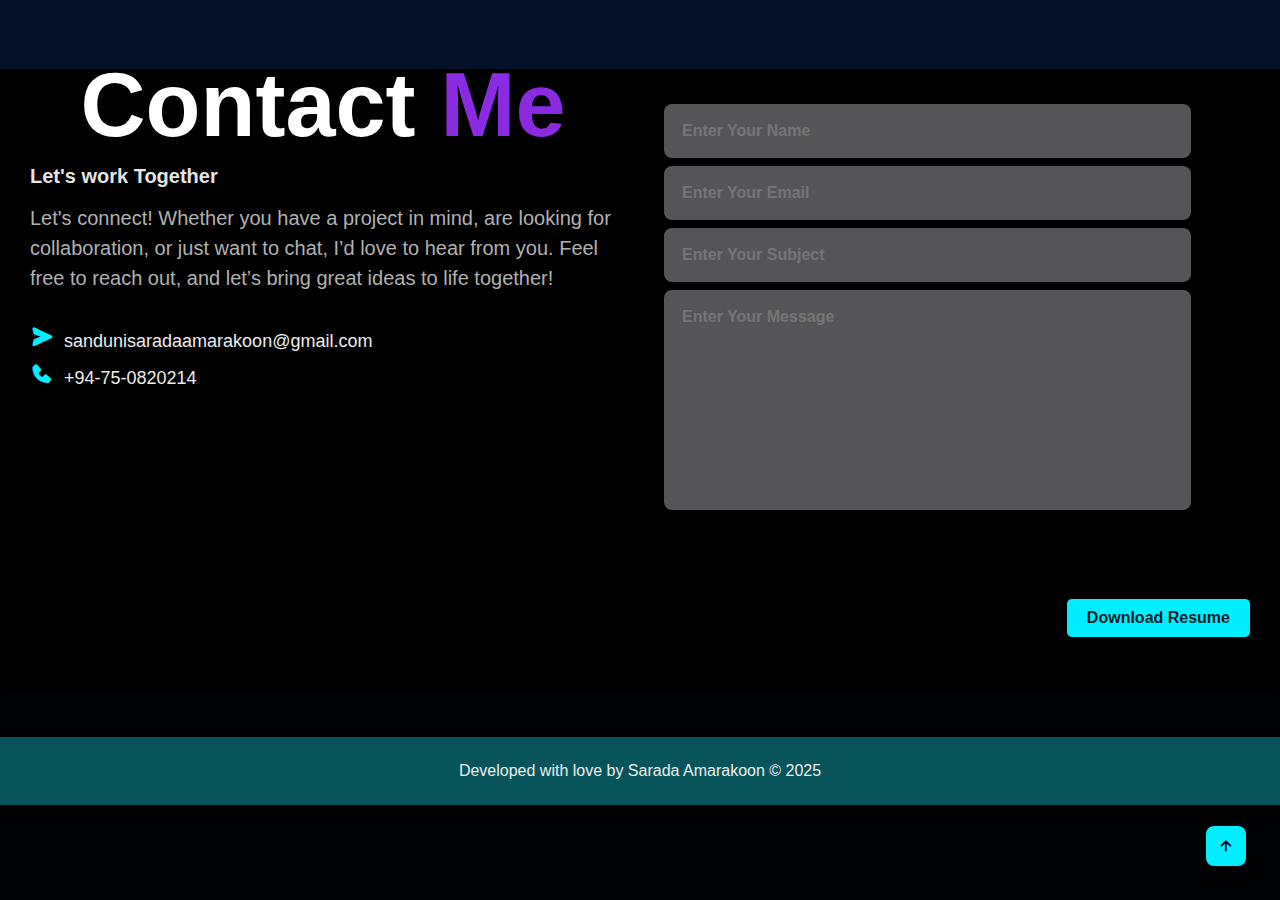
<file: resume.html>
<!DOCTYPE html>
<html lang="en">
<head>
    <meta charset="UTF-8">
    <meta name="viewport" content="width=device-width, initial-scale=1.0">
    <title>Resume</title>
    <link rel="stylesheet" href="styles.css">
    <link href='https://unpkg.com/boxicons@2.1.4/css/boxicons.min.css' rel='stylesheet'>
</head>
<body>
    <header class="header">
        <a href="#" class="logo">Portfolio</a>
        <nav class="navbar">
            <a href="index.html" style="--i:1">Home</a>
            <a href="projects.html" style="--i:2">Projects</a>
            <a href="resume.html" style="--i:3" class="active">Resume</a>
        </nav>
    </header>

    <section class="contact" id="contact">
        <div class="contact-text">
            <h2> Contact <span> Me</span></h2>
            <h4>Let's work Together</h4>
            <p>Let's connect! Whether you have a project in mind, are looking for collaboration, or just want to chat, I’d love to hear from you. Feel free to reach out, and let’s bring great ideas to life together!</p>
                <div class="contact-list">
                    <li><i class='bx bxs-send'></i>sandunisaradaamarakoon@gmail.com</li>
                    <li><i class='bx bxs-phone'></i>+94-75-0820214</li>
                </div>
                <div class="contact-icons">
                    <a href="#"><i class= 'bx bxl-facebook-circle'></i></a>
                    <a href="#"><i class= 'bx bxl-twitter'></i></a>
                    <a href="#"><i class= 'bx bxl-instagram'></i></a>
                    <a href="#"><i class= 'bx bxl-linkedin'></i></a>
                </div>
        </div>

        <div class="contact-form">
            <form action="">
                <input type="" placeholder="Enter Your Name" required>
                <input type="email" placeholder="Enter Your Email" required>

                <input type="" placeholder="Enter Your Subject">
                <textarea name="" id="" cols="40" rows="10" placeholder="Enter Your Message" required></textarea>
                <input type="submit" value="Submit" class="send">
            </form>
            <div class="resume-button-container">
                <a href="assets/resume.pdf" download class="btn">Download Resume</a>
            </div>
        </div>
    </section>
    <div class="last-text">
        <p>Developed with love by Sarada Amarakoon © 2025</p>
    </div>
    <a href="#"class="top"><i class='bx bx-up-arrow-alt'></i></a>
    <script src = "main.js"></script>
</body>
</html>
</file>
<file: styles.css>
* {
    margin: 0;
    padding: 0;
    box-sizing: border-box;
    scroll-behavior: smooth;
    font-family: 'Poppins', sans-serif;
}

body {
    color: #ededed;
    background-color: #000102;
}

.header {
    position: fixed;
    inset-block-start: 0;
    inset-inline-start: 0;
    inline-size: 100%;
    padding: 20px 10%;
    background: #051129;
    display: flex;
    justify-content: space-between;
    align-items: center;
    z-index: 100;
}

.logo {
    position: relative;
    font-size: 25px;
    color: #fff;
    text-decoration: none;
    font-weight: 600;
    cursor: default;
    opacity: 0;
    animation: slideRight 1s ease forwards;
}

.navbar a {
    display: inline-block;
    font-size: 25px;
    color: #f1ecf3;
    text-decoration: none;
    font-weight: 500;
    margin-inline-start: 35px;
    transition: .3s;
    opacity: 0;
    animation: slideTop .5s ease forwards;
    animation-delay: calc(.2s * var(--i));
}

.navbar a:hover {
    color: rgb(8, 41, 43);
}

.home {
    position: relative;
    inline-size: 100%;
    block-size: 100vh;
    background-size: cover;
    background-position: center;
    display: flex;
    align-items: center;
    padding: 70px 10% 0;
}

.home-content {
    max-width: 600px;
}

.home-img {
    float: right;
    width: 400px;
    height: 400px;
    border-radius: 50%;
    overflow: hidden;
    margin-left: 20px;
}

.home-img img {
    max-width: 100%; /* Ensure the image is responsive */
    height: auto; /* Maintain aspect ratio */
}

.clearfix::after {
        content: "";
        clear: both;
        display: table;
    }


.home-img img {
    width: 100%;
    height: 100%;
    object-fit: cover;
}

.home-content h3 {
    color: #fff;
    font-size: 32px;
    font-weight: 700;
    opacity: 0;
    animation: slideBottom 1s ease forwards;
    animation-delay: 0.7s;
}

.home-content h3:nth-of-type(2) {
    margin-bottom: 30px;
    animation: slideTop 1s ease forwards;
    animation-delay: .7s;
}

.home-content h3 span {
    color: rgb(138, 43, 226);
}

.home-content h1 {
    color: #fff;
    font-size: 56px;
    font-weight: 700;
    margin: -3px 0;
    opacity: 0;
    animation: slideRight 1s ease forwards;
    animation-delay: 1s;
}

.home-content p {
    color: #fff;
    font-size: 20px;
    opacity: 0;
    animation: slideLeft 1s ease forwards;
    animation-delay: 1s;
}

.home-sci i {
    display: inline-flex;
    justify-content: center;
    align-items: center;
    width: 50px;
    height: 50px;
    background: transparent;
    border: 2px solid #0ef;
    border-radius: 50%;
    font-size: 20px;
    color: #0ef;
    text-decoration: none;
    margin: 30px 15px 30px 0;
    transition: .5s ease;
    opacity: 0;
    animation: slideLeft 1s ease forwards;
    animation-delay: calc(.2s * var(--i));
}

.home-sci i:hover {
    background: #0ef;
    color: #000;
    box-shadow: 0 0 20px #0ef;
}

.btn-box {
    display: inline-block;
    padding: 12px 28px;
    background: #0ef;
    border-radius: 40px;
    font-size: 16px;
    color: #081b29;
    letter-spacing: 1px;
    text-decoration: none;
    font-weight: 600;
    opacity: 0;
    animation: slideTop 1s ease forwards;
    animation-delay: 2s;
    box-shadow: 0 0 5px #0ef,
                0 0 25px #0ef;
}

.btn-box:hover {
    box-shadow: 0 0 5px cyan,
                0 0 25px cyan,
                0 0 50px cyan,
                0 0 100px cyan,
                0 0 200px cyan;
}

.about {
    display: grid;
    grid-template-columns: repeat(2, 1fr);
    align-items: center;
    gap: 1.5rem;
}

.about-img img {
    padding-bottom: 20%;
    max-width: 630px;
    height: auto;
    width: 100%;
    border-radius: 8px;
}

.about-text h2 {
    font-size: 60px;
}

.about-text h2 span {
    color: rgb(138, 43, 226);
}

@keyframes fadeInSlideUp {
    0% {
        opacity: 0;
        transform: translateY(20px);
    }
    100% {
        opacity: 1;
        transform: translateY(0);
    }
}

.animated-text {
    animation: fadeInSlideUp 1.5s ease-out forwards;
}

.about-text h4 {
    font-size: 29px;
    font-weight: 600;
    color: #fff;
    line-height: 1.7;
    margin: 15px 0 30px;
}

.about-text p {
    color: aliceblue;
    font-size: 20px;
    line-height: 1.4;
    margin-bottom: 4rem;
}

#services {
    color: aliceblue;
    font-size: 20px;
    line-height: 1.4;
    margin-bottom: 4rem;
}

.sub-title {
    text-align: center;
    font-size: 60px;
    padding-bottom: 70px;
    padding-top: 30px;
}

.sub-title span {
    color: rgb(138, 43, 226);
}

.container {
    padding: 90px;
}

.services-list {
    display: grid;
    grid-template-columns: repeat(auto-fit, minmax(259px, 1fr));
    grid-gap: 40px;
    margin-top: 50px;
}

.services-list div {
    background-color: transparent;
    padding: 40px;
    font-size: 13px;
    font-weight: 13px;
    border-right: 13px;
    border-radius: 20px;
    transition: background 0.5s, transform 0.5s;
    box-shadow: 1px 1px 20px #012290f7,
                1px 1px 40px #012290f7;
}

.services-list div i {
    font-size: 50px;
    margin-bottom: 30px;
}

.services-list div h2 {
    font-size: 30px;
    font-weight: 500;
    margin-bottom: 15px;
}

.services-list div a {
    text-decoration: none;
    color: #000000;
    font-size: 12px;
    margin-top: 20px;
    display: inline-block;
}

.read {
    display: inline-block;
    padding: 12px 28px;
    background: #0ef;
    border-radius: 40px;
    font-size: 16px;
    color: #081b29;
    letter-spacing: 1px;
    text-decoration: none;
    font-weight: 600;
    opacity: 0;
    animation: slideTop 1s ease forwards;
    animation-delay: 2s;
    box-shadow: 0 0 5px #0ef,
                0 0 25px #0ef;
}

.read:hover {
    box-shadow: 0 0 5px cyan,
                0 0 25px cyan,
                0 0 50px cyan,
                0 0 100px cyan,
                0 0 200px cyan;
}

.services-list div:hover {
    transform: translateY(-10px);
}

section {
    display: flex;
    flex-wrap: wrap;
}

.container1 {
    width: 600px;
    height: 500px;
    padding: 75px 90px;
    margin-left: 120px;
}

.heading1 {
    text-align: center;
    text-decoration: underline;
    text-underline-offset: 10px;
    text-decoration-thickness: 5px;
    margin-bottom: 50px;
}

.bar {
    font-size: 23px;
}

.Technical-bars .bar {
    margin: 40px 0;
}

.Technical-bars .bar:first-child {
    margin-top: 0;
}

.Technical-bars .bar:last-child {
    margin-bottom: 0;
}

.Technical-bars .bar .info {
    margin-bottom: 5px;
}

.Technical-bars .bar .info span {
    font-size: 17px;
    font-weight: 500;
    animation: showText 0.5s 1s linear forwards;
    opacity: 0;
}

.Technical-bars .bar .progress-line {
    position: relative;
    border-radius: 10px;
    width: 100%;
    height: 5px;
    background-color: #000;
    animation: animate 1s cubic-bezier(1, 0, 0.5, 1) forwards;
    transform: scaleX(0);
    transform-origin: left;
}

@keyframes animate {
    100% {
        transform: scaleX(1);
    }
}

.Technical-bars .bar .progress-line span {
    height: 100%;
    background-color: #0ef;
    position: absolute;
    border-radius: 10px;
    animation: animate 1s 1s cubic-bezier(1, 0, 0.5, 1) forwards;
    transform: scaleX(0);
    transform-origin: left;
}

.progress-line.html span {
    width: 90%;
}

.progress-line.css span {
    width: 80%;
}

.progress-line.JavaScript span {
    width: 85%;
}

.progress-line.python span {
    width: 80%;
}

.progress-line span::after {
    position: absolute;
    padding: 1px 8px;
    background-color: #000;
    color: #fff;
    font-size: 12px;
    border-radius: 3px;
    top: -28px;
    right: -20px;
    animation: showText 0.5s 1.5s linear forwards;
    opacity: 0;
}

.progress-line.html span::after {
    content: "90%";
}

.progress-line.css span::after {
    content: "60%";
}

.progress-line.JavaScript span::after {
    content: "85%";
}

.progress-line.python span::after {
    content: "50%";
}

.progress-line span::before {
    content: "";
    position: absolute;
    width: 0;
    height: 0;
    border: 7px solid transparent;
    border-bottom-width: 0px;
    border-right-width: 0px;
    border-top-color: #000;
    top: -10px;
    right: 0;
    animation: showText 0.5s 1.5s linear forwards;
    opacity: 0;
}

@keyframes showText {
    100% {
        opacity: 1;
    }
}

.radial-bars {
    width: 100%;
    display: flex;
    flex-wrap: wrap;
    justify-content: space-evenly;
    align-items: flex-start;
}

.radial-bars .radial-bar {
    width: 50%;
    height: 170px;
    margin-bottom: 10px;
    position: relative;
}

.radial-bars .radial-bar svg {
    position: absolute;
    top: 50%;
    left: 50%;
    transform: translate(-50%, -50%) rotate(-90deg);
    width: 120px;
    height: 160px;
}

.radial-bars .radial-bar .progress-bar {
    stroke-width: 10;
    stop-color: black;
    fill: transparent;
    stroke-dasharray: 502;
    stroke-dashoffset: 502;
    stroke-linecap: round;
    animation: animate-bar 1s linear forwards;
}

@keyframes animate-bar {
    100% {
        stroke-dashoffset: -1;
    }
}

.path {
    stroke-width: 10;
    stroke: #0ef;
    fill: transparent;
    stroke-dasharray: 502;
    stroke-dashoffset: 502;
    stroke-linecap: round;
}

.path-1 {
    animation: animate-path1 1s 1s linear forwards;
}

.path-2 {
    animation: animate-path2 1s 1s linear forwards;
}

.path-3 {
    animation: animate-path3 1s 1s linear forwards;
}

.path-4 {
    animation: animate-path4 1s 1s linear forwards;
}

@keyframes animate-path1 {
    100% {
        stroke-dashoffset: 50;
    }
}

@keyframes animate-path2 {
    100% {
        stroke-dashoffset: 175;
    }
}

@keyframes animate-path3 {
    100% {
        stroke-dashoffset: 125;
    }
}

@keyframes animate-path4 {
    100% {
        stroke-dashoffset: 75;
    }
}

.radial-bar .percentage {
    position: absolute;
    top: 50%;
    left: 50%;
    transform: translate(-50%, -50%);
    font-size: 17px;
    font-weight: 500;
    animation: showText 0.5s 1s linear forwards;
    opacity: 0;
}

.radial-bar .text {
    width: 100%;
    position: absolute;
    text-align: center;
    left: 50%;
    bottom: -5px;
    transform: translateX(-50px);
    font-size: 17px;
    font-weight: 500;
    animation: showText 0.5s 1s linear forwards;
    opacity: 0;
}

.main-text {
    padding-top: 50px; 
    margin-top: 40px;
}

.main-text h2 {
    font-size: 60px;
    line-height: 1;
    text-align: center;
}

.main-text h2 span {
    color: rgb(138, 43, 226);
}

.portfolio-content {
    display: grid;
    grid-template-columns: repeat(auto-fit, minmax(359px, auto));
}

.row {
    position: relative;
    overflow: hidden;
    border-radius: 8px;
    cursor: pointer;
    display: flex; 
    justify-content: center; 
    align-items: center; 
}

.row img {
    width: 75%;
    border-radius: 8px;
    display: block;
    transition: transform 0.5s;
}

.layer {
    width: 100%;
    height: 0;
    background: linear-gradient(rgba(0, 0, 0, 0.1), #0ef);
    position: absolute;
    border-radius: 8px;
    left: 0;
    bottom: 0;
    overflow: hidden;
    display: flex;
    flex-direction: column;
    align-items: center;
    justify-content: center;
    text-align: center;
    padding: 0 40px;
    transition: height 0.5s;
}

.layer h5 {
    color: #000;
    font-size: 20px;
    font-weight: 600;
    margin-bottom: 15px;
}

.layer p {
    color: #000;
    font-size: 1rem;
    line-height: 1.8;
}

.layer i {
    color: #ff004f;
    margin-top: 20px;
    font-size: 20px;
    background: #fff;
    width: 60px;
    height: 60px;
    display: flex;
    align-items: center;
    justify-content: center;
    border-radius: 50%;
}

.row:hover img {
    transform: scale(1.1);
}

.row:hover .layer {
    height: 100%;
}

.contact {
    display: grid;
    grid-template-columns: repeat(2, 1fr);
    align-items: first baseline;
    gap: 3rem;
    padding: 30px;
    margin: 20px auto;
    background: #000000;
    border-radius: 10px;
    box-shadow: 0 0 20px rgba(0, 0, 0, 0.5);
}

.contact-text h2 {
    font-size: 90px;
    line-height: 1;
    text-align: center;
    color: #fff;
}

.contact-text h2 span {
    color: rgb(138, 43, 226);
}

.contact-text h4 {
    margin: 15px 0;
    color: rgb(228, 228, 228);
    font-size: 20px;
    font-weight: 600;
}

.contact-text p {
    color: rgb(177, 177, 177);
    font-size: 20px;
    line-height: 30px;
    margin-bottom: 2rem;
}

.contact-list {
    margin-bottom: 3rem;
}

.contact-list li {
    margin-bottom: 10px;
    display: block;
}

.contact-list li {
    margin-bottom: 10px;
    display: block;
    font-size: 18px;
}

.contact-list i {
    display: inline-block;
    color: #0ef;
    font-size: 24px;
    font-weight: 600;
    margin-right: 10px;
}

.contact-list li a:hover {
    transform: scale(1.01) translateY(-5px);
    color: #0ef;
}

.contact-icons i {
    display: inline-flex;
    justify-content: center;
    align-items: center;
    width: 50px;
    height: 50px;
    background: transparent;
    border: 2px solid #0ef;
    border-radius: 50%;
    font-size: 20px;
    color: #0ef;
    text-decoration: none;
    margin: 30px 15px 30px 0;
    transition: .5s ease;
    opacity: 0;
    animation: slideLeft 1s ease forwards;
    animation-delay: calc(.2s * var(--i));
}

.contact-icons i:hover {
    background: #0ef;
    color: #000;
    box-shadow: 0 0 20px #0ef;
}
.resume-button-container {
    display: flex;
    justify-content: flex-end; /* Aligns the button to the right */
    margin-top: 20px; /* Adds spacing between the form and the button */
}
.btn {
    padding: 10px 20px;
    background-color: #0ef; /* Adjust button color */
    color: #081b29;
    text-decoration: none;
    border-radius: 5px;
    font-weight: 600;
    transition: background-color 0.3s ease;
}
.btn:hover {
    background: #0ef;
    color: #000;
    box-shadow: 0 0 20px #0ef;
}

.contact-form form {
    position: relative;
}

.contact-form form input,
form textarea {
    border: none;
    outline: none;
    width: 90%;
    padding: 18px;
    background: #555557;
    color: #000;
    font-size: 1rem;
    font-weight: 600;
    margin-bottom: 0.5rem;
    border-radius: 0.5rem;
}

.contact-form textarea {
    resize: none;
    height: 220px;
}

.contact-form form .send {
    display: inline-block;
    padding: 14px 60px;
    background: #0ef;
    border-radius: 40px;
    font-size: 18px;
    color: #081b29;
    letter-spacing: 1px;
    text-decoration: none;
    font-weight: 600;
    opacity: 0;
    animation: slideTop 1s ease forwards;
    animation-delay: 2s;
    box-shadow: 0 0 5px #0ef,
                0 0 25px #0ef;
}

.contact-form form .send:hover {
    box-shadow: 0 0 5px  #0ef,
                0 0 25px #0ef,
                0 0 50px #0ef,
                0 0 100px #0ef,
                0 0 200px #0ef;
}

.contact {
    margin-top: 30px; /* Adjust this value to lower the section as needed */
    /* OR */
    padding-top: 30px; /* Use padding if you want space inside the section */
}

.last-text p {
    width: 100%;
    text-align: center;
    padding: 25px 0;
    background: rgb(7, 85, 91);
    font-weight: 300;
    margin-top: 70px;
}

.top {
    position: fixed;
    bottom: 2.1rem;
    right: 2.1rem;
}

.top i {
    color: #000000;
    background:#0ef;
    font-size: 20px;
    padding: 10px;
    border-radius: 0.5rem;
}

@keyframes slideRight {
    0% {
        transform: translateX(-100px);
        opacity: 0;
    }
    100% {
        transform: translateX(0px);
        opacity: 1;
    }
}

@keyframes slideLeft {
    0% {
        transform: translateY(100px);
        opacity: 0;
    }
    100% {
        transform: translateY(0px);
        opacity: 1;
    }
}

@keyframes slideTop {
    0% {
        transform: translateY(100px);
        opacity: 0;
    }
    100% {
        transform: translateY(0px);
        opacity: 1;
    }
}

@keyframes slideBottom {
    0% {
        transform: translateY(-100px);
        opacity: 0;
    }
    100% {
        transform: translateY(0px);
        opacity: 1;
    }
}
</file>
